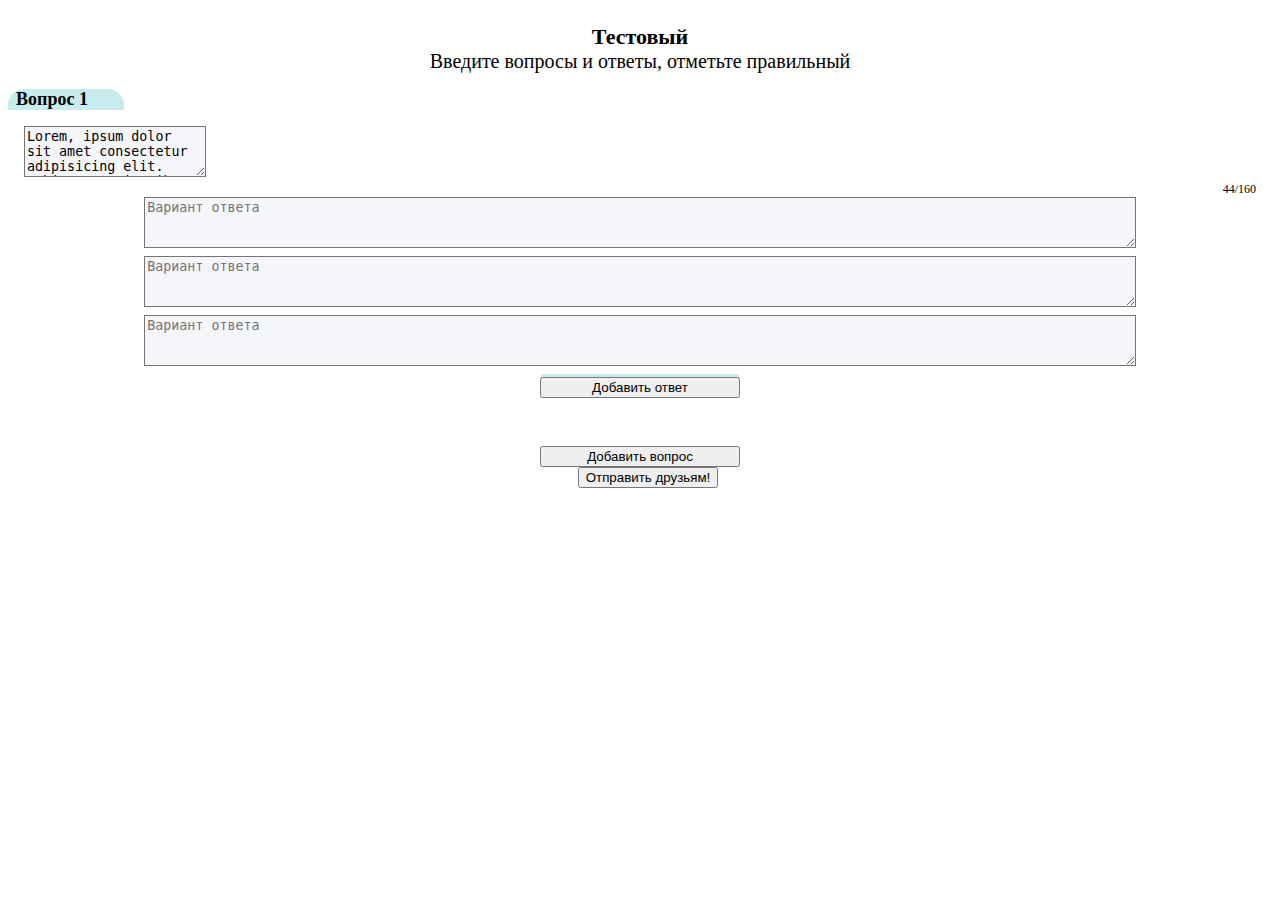
<file: templates/construct.html>
<!DOCTYPE html>
<html lang="en">
<head>
    <meta charset="UTF-8">
    <meta http-equiv="X-UA-Compatible" content="IE=edge">
    <meta name="viewport" content="width=device-width, initial-scale=1.0">
    <title>Создай свой тест</title>
    <link rel="stylesheet" href="../static/css/style.css">
    <link href="https://cdn.jsdelivr.net/npm/bootstrap@5.0.2/dist/css/bootstrap.min.css" rel="stylesheet" integrity="sha384-EVSTQN3/azprG1Anm3QDgpJLIm9Nao0Yz1ztcQTwFspd3yD65VohhpuuCOmLASjC" crossorigin="anonymous">
    <link rel="stylesheet" href="https://pro.fontawesome.com/releases/v5.10.0/css/all.css" integrity="sha384-AYmEC3Yw5cVb3ZcuHtOA93w35dYTsvhLPVnYs9eStHfGJvOvKxVfELGroGkvsg+p" crossorigin="anonymous"/>
</head>
<body id="body">
    <div class="container">
        <div class="instructions">
            <div class="headline">Тестовый</div>
            <div class="info">Введите вопросы и ответы, отметьте правильный</div>
        </div>
        <form method="post">
            <div class="entry">
                <div class="cards">
                    <div class="label">Вопрос 1</div>
                    <div class="card">
                        <textarea class="form-control" rows="3" maxlength="160" minlength="3" placeholder="Введите свой вопрос">Lorem, ipsum dolor sit amet consectetur adipisicing elit. Nobis necessitatibus ipsa voluptatum blanditiis facere laboriosam tempore nemo?</textarea>
                        <div class="small">
                            <div class="length">44/160</div>
        
                        </div>
        
                        <div class="answers">
                            <div class="answers-container">
                                <div class="answer">
                                    <div class="toggle"><i class="far fa-circle"></i></div>
                                    <textarea class="textarea form-control" rows="3" maxlength="160" minlength="3" placeholder="Вариант ответа"></textarea>
                                    <div class="delete"><i class="fas fa-minus-circle"></i></div>
                                </div>
                                <div class="answer">
                                    <div class="toggle"><i class="far fa-circle"></i></div>
                                    <textarea class="textarea form-control" rows="3" maxlength="160" minlength="3" placeholder="Вариант ответа"></textarea>
                                    <div class="delete"><i class="fas fa-minus-circle"></i></div>
                                </div>
                                <div class="answer">
                                    <div class="toggle"><i class="far fa-circle"></i></div>
                                    <textarea class="textarea form-control" rows="3" maxlength="160" minlength="3" placeholder="Вариант ответа"></textarea>
                                    <div class="delete"><i class="fas fa-minus-circle"></i></div>
                                </div>
                            </div>
        
                            <div class="add-button">
                                <button type="button" class="btn add-answer">Добавить ответ
                                </button>
                            </div>
                        </div>
                    </div>
                </div>
            </div>
            <div class="add-button">
                <button type="button" class="btn add-card">Добавить вопрос</button>
            </div>
            <div class="mt-5 send-div">
                <i class="far fa-paper-plane"></i>
                <button type="submit" id="send-button" class="btn btn-primary">Отправить друзьям!</button>
            </div>
        </form>
    </div>
    <script src="../static/js/card.js"></script>
</body>
</html>
</file>
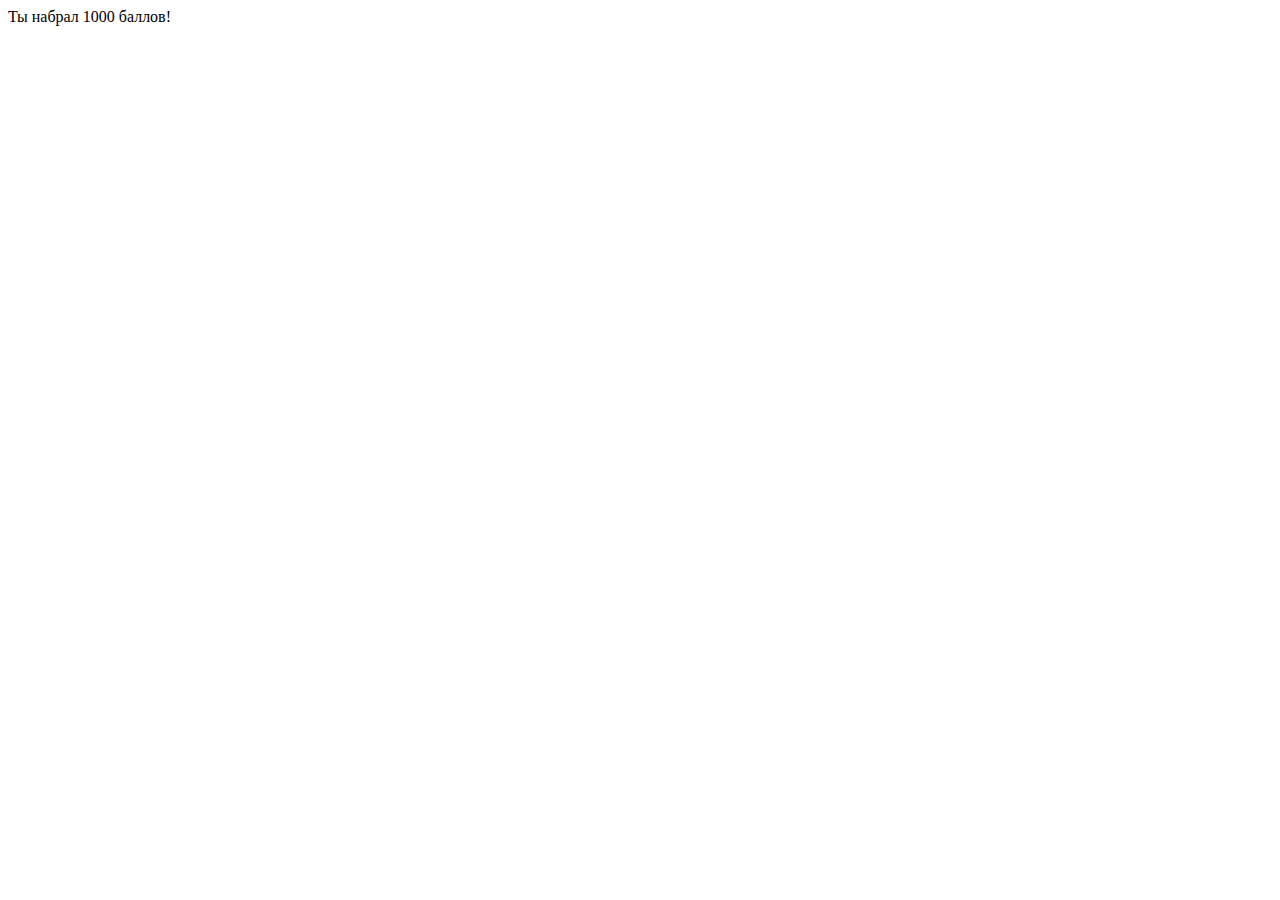
<file: templates/results.html>
<!DOCTYPE html>
<html lang="en">
<head>
    <meta charset="UTF-8">
    <meta http-equiv="X-UA-Compatible" content="IE=edge">
    <meta name="viewport" content="width=device-width, initial-scale=1.0">
    <title>Document</title>
</head>
<body>
    Ты набрал 1000 баллов!
</body>
</html>
</file>
<file: static/css/style.css>
.instructions {
    padding-top: 1rem;
    text-align: center;
}

.headline {
    font-weight: 800;
    font-size: 22px;
}

.entry, .instructions {
    padding-top: 1rem;
    font-size: 20px;
}

textarea {
    background-color: #f5f6fa !important;
}

.label {
    font-size: 18px;
    background-color: #c7ecee;
    padding: 0 .5rem;
    width: 100px;
    font-weight: 600;
    border-radius: 1rem 1rem 0 0;
}

.answer {
    display: flex;
    align-items: center;
    justify-content: space-between;
    margin-bottom: .5rem;
}

.answer textarea {
    width: 80%;
    max-height: 50px;
}

.length {
    font-size: 12px;
}

.fas, .far {
    font-size: 2rem;
}

.small {
    text-align: right;
}

.card {
    padding: 1rem;
    margin-bottom: 2rem;
}

.far {
    color: grey;
}

.fa-check-circle {
    color: green;
}

.fa-minus-circle {
    color: red;
}

.add-button {
    margin: 0 auto;
    border-radius: .3rem;
    width: 200px;
    background-color: #c7ecee;
}

.btn {
    font-style: bold;
    width: inherit;
}

.fa-circle:hover {
    color: green;
}

.hovered-textarea {
    border: green solid .1rem !important;
}

.fa-minus-circle:hover {
    font-size: 2.1rem;
}

.fa-paper-plane {
    color: blue;
    margin-right: 1rem;
}

.send-div {
    display: flex;
    justify-content: center;
    align-items: center;
}

/* Test page  */


/* Index page */

#rotating {
    animation: rotating 15s linear infinite;
    border-radius: 50% !important;
    transform-origin: center; 
    transform-box: fill-box;
    width: 200px;
    height: 200px;
}

#name-input {
    width: 25%
}

.rotating-container {
    text-align: center;
}

@keyframes rotating {
    from{
        transform: rotateZ(0deg);
    } 
    to{
        transform: rotateZ(360deg);
    }
} 

.input-group p {
    font-size: 20px;
}

@media screen and (max-width: 680px) {
    #name-input {
        width: 75%
    }
}
</file>
